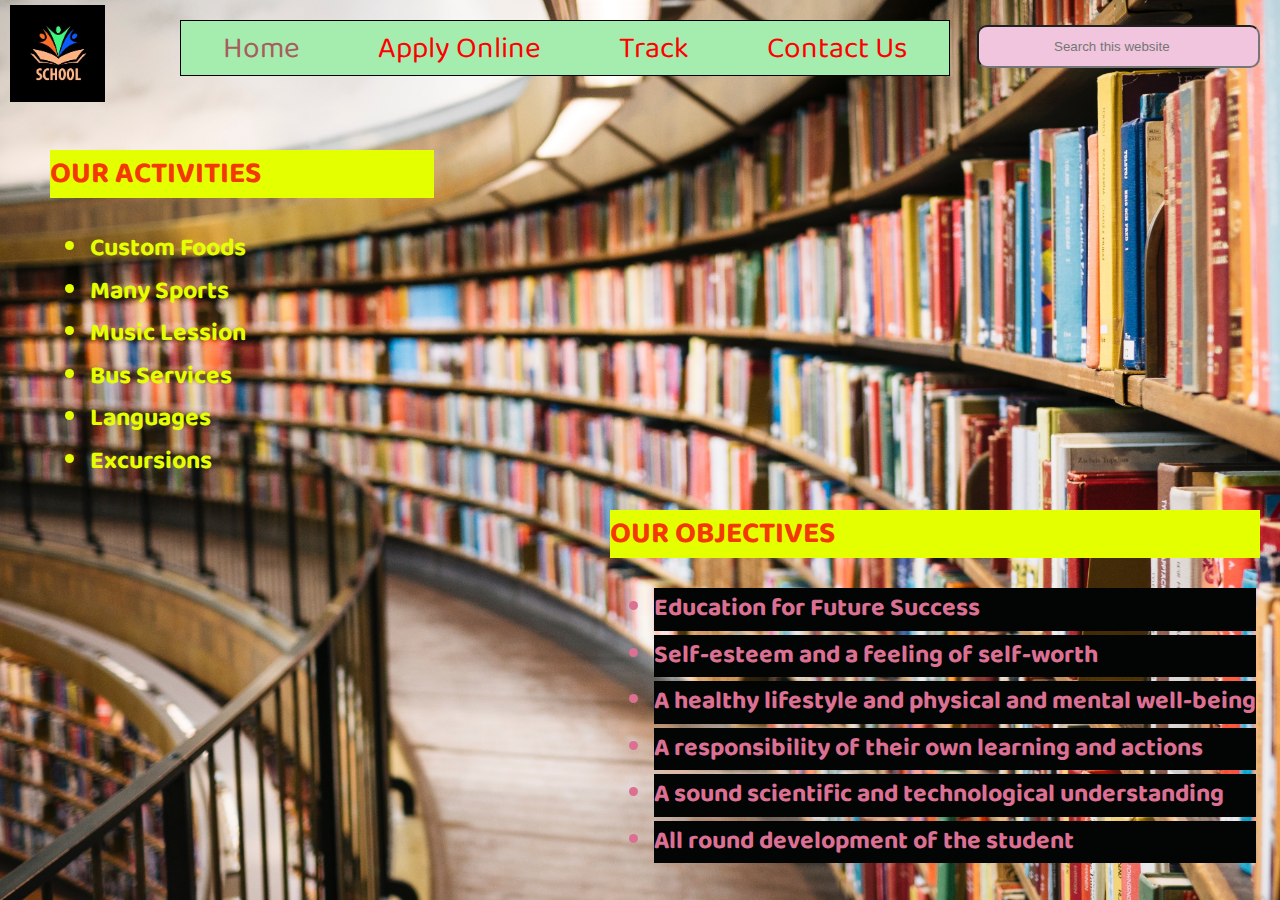
<file: index.html>
<!DOCTYPE html>
<html lang="en">
<head>
    <meta charset="UTF-8">
    <meta http-equiv="X-UA-Compatible" content="IE=edge">
    <meta name="viewport" content="width=device-width, initial-scale=1.0">
    <title>Home</title>
    <link href="https://fonts.googleapis.com/css2?family=Baloo+Bhai+2:wght@500&display=swap" rel="stylesheet">
    <link rel="stylesheet" href="Home.css">
    <style>
    </style>
</head>
<body>
    <header>
        <div id="left">
            <img src="img/logo.png" alt="not loaded">
        </div>   
            <div id="mid">
                <a href="Home.html" class="active">Home </a>
                <a href="Form.html">Apply Online </a>
                <a href="#">Track </a>
                <a href="#">Contact Us </a>                
            </div>
        <div id="right">
            <input type="text" name="search" id="search" placeholder="Search this website"> 
        </div>
    </header> 
    <div class="container" id="conleft">
        <h3>OUR ACTIVITIES</h3>
        <ul>
            <li>Custom Foods</li>
            <li>Many Sports</li>
            <li>Music Lession</li>
            <li>Bus Services</li>
            <li>Languages</li>
            <li>Excursions</li>
        </ul>
    </div>  
    <div class="container" id="conright">
        <h3>OUR OBJECTIVES</h3>
        <ul>
            <li>Education for Future Success</li>
            <li>Self-esteem and a feeling of self-worth</li>
            <li>A healthy lifestyle and physical and mental well-being</li>
            <li>A responsibility of their own learning and actions</li>
            <li>A sound scientific and technological understanding</li>
            <li>All round development of the student</li>
        </ul>
    </div> 
</body>
</html>
</file>
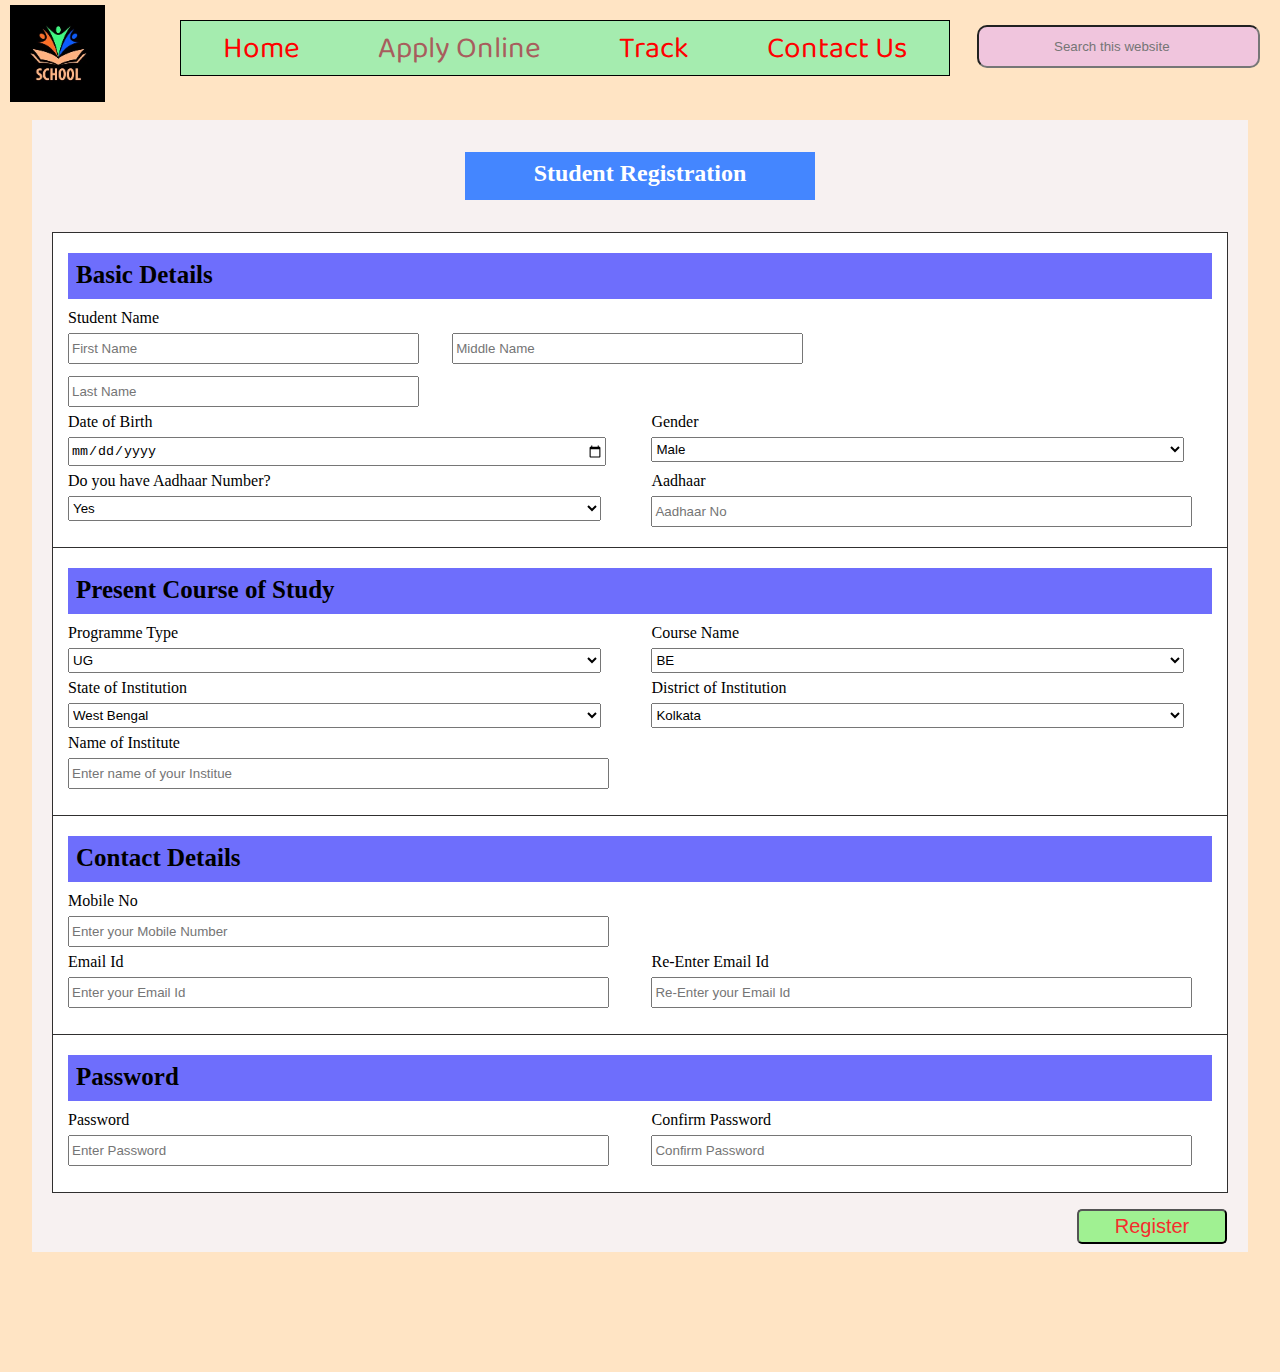
<file: Form.html>
<!DOCTYPE html>
<html lang="en">
<head>
    <meta charset="UTF-8">
    <meta http-equiv="X-UA-Compatible" content="IE=edge">
    <meta name="viewport" content="width=device-width, initial-scale=1.0">
    <title>Application Form</title>
    <link rel="stylesheet" href="Form.css">
    <link href="https://fonts.googleapis.com/css2?family=Baloo+Bhai+2:wght@500&display=swap" rel="stylesheet">
    <style>
    </style>
</head>
<body>
    <header>
        <div id="left">
            <img src="img/logo.png" alt="not loaded">
        </div>   
            <div id="mid">
                <a href="Home.html" >Home </a>
                <a href="Form.html" class="active">Apply Online </a>
                <a href="#">Track </a>
                <a href="#">Contact Us </a>                
            </div>
        <div id="right">
            <input type="text" name="search" id="search" placeholder="Search this website"> 
        </div>
    </header> 
    <form action="Backend.php"></form>
    <div id="outer">
        <form action="Backend.php"></form>
        <h2>Student Registration</h2>
        <div id="basicdetails" class="details">
          <header>Basic Details</header>
          <div id="StudName">
              Student Name <br>
              <input type="text" name="myname" id="fname" placeholder="First Name">
              <input type="text" name="myname" id="mname" placeholder="Middle Name">
              <input type="text" name="myname" id="lname" placeholder="Last Name">
          </div>
          <div class="left">
              Date of Birth <br>
              <input type="date" name="myDOB" id="DOB">
          </div>
          <div class="right">
              Gender <br>
            <label for="Gender"></label>
            <select name="myGender" id="Gender">
                <option value="M">Male</option>
                <option value="F">Female</option>
                <option value="O">Others</option>
            </select>
          </div>
          <div class="left">
              Do you have Aadhaar Number? <br>
              <label for="Do you have Aadhaar Number?"></label>
              <select name="Aadhaar" id="UID">
                  <option value="Y">Yes</option>
                  <option value="N">No</option>
              </select>
          </div>
          <div class="right">
              Aadhaar <br>
              <input type="number" name="myadhar" id="adhar" placeholder="Aadhaar No">
          </div>
        </div>
        <div id="presentcourse" class="details">
            <header>Present Course of Study</header>
            <div class="left">
                Programme Type <br>
                <select name="Program" id="pname">
                    <option value="UG">UG</option>
                    <option value="PG">PG</option>
                    <option value="HS">HS</option>
                    <option value="Oth">Others</option>
                </select>
            </div>
            <div class="right">
                Course Name <br>
                <select name="Course" id="cname">
                    <option value="BE">BE</option>
                    <option value="BA">BA</option>
                    <option value="BSc">BSc</option>
                    <option value="MBBS">MBBS</option>
                    <option value="BLLB">BA-LLB</option>
                    <option value="HS">HS</option>
                </select>
            </div>
            <div class="left">
                State of Institution <br>
                <select name="state" id="soi">
                <option value="Wb">West Bengal</option>
                <option value="Oth">Others</option>
                </select>
            </div>
            <div class="right">
                District of Institution <br>
                <select name="district" id="dist">
                    <option value="k">Kolkata</option>
                    <option value="N24">North 24pgs</option>
                    <option value="s24">South 24pgs</option>
                    <option value="Bd">Bardhaman</option>
                    <option value="Oth">Other</option>
                </select>
            </div>
            <div class="left">
                Name of Institute <br>
                <input type="text" name="intstname" id="iname" placeholder="Enter name of your Institue">
            </div>
        </div>
        <div id="contactdetails" class="details">
            <header>Contact Details</header>
            <div class="left" style="display:block;">
                Mobile No <br>
                <input type="number" name="myNumber" id="phno" placeholder="Enter your Mobile Number">
            </div>
            <div class="left" >
                Email Id<br>
                <input type="email" name="myemail" id="eid" placeholder="Enter your Email Id">
            </div>
            <div class="right" >
                Re-Enter Email Id<br>
                <input type="email" name="myconfirmedemail" id="ceid" placeholder="Re-Enter your Email Id">
            </div>
        </div>
        <div id="password" class="details">
            <header>Password</header>
            <div class="left">
                Password <br>
                <input type="text" name="Password" id="pword" placeholder="Enter Password">
            </div>
            <div class="right">
                Confirm Password <br>
                <input type="text" name="Password" id="cpword" placeholder="Confirm Password">
            </div>
        </div>
        <div id="submit">
            <input type="submit" value="Register">
        </div>
    </div>       
</body>
</html>
</file>
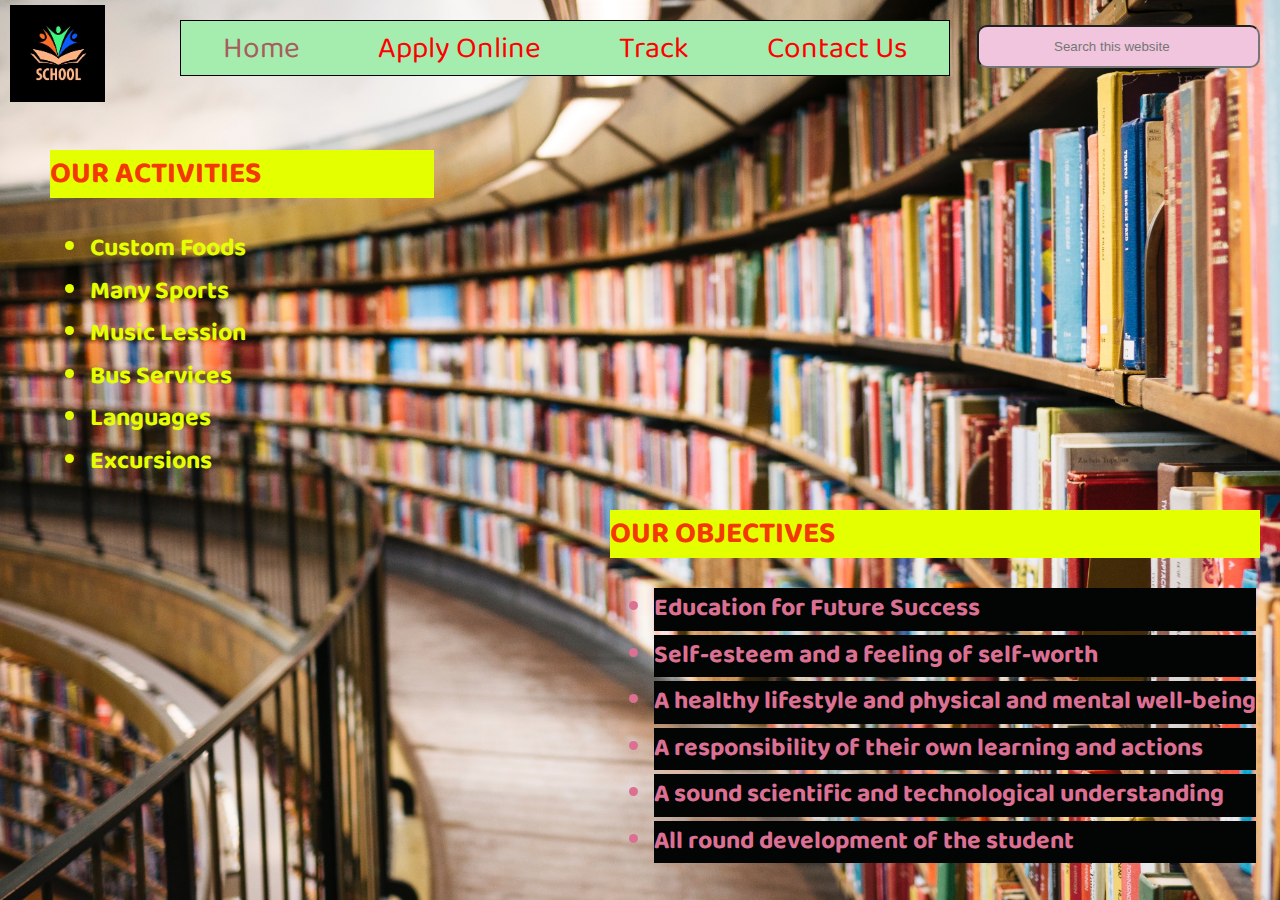
<file: Home.html>
<!DOCTYPE html>
<html lang="en">
<head>
    <meta charset="UTF-8">
    <meta http-equiv="X-UA-Compatible" content="IE=edge">
    <meta name="viewport" content="width=device-width, initial-scale=1.0">
    <title>Home</title>
    <link href="https://fonts.googleapis.com/css2?family=Baloo+Bhai+2:wght@500&display=swap" rel="stylesheet">
    <link rel="stylesheet" href="Home.css">
    <style>
    </style>
</head>
<body>
    <header>
        <div id="left">
            <img src="img/logo.png" alt="not loaded">
        </div>   
            <div id="mid">
                <a href="Home.html" class="active">Home </a>
                <a href="Form.html">Apply Online </a>
                <a href="#">Track </a>
                <a href="#">Contact Us </a>                
            </div>
        <div id="right">
            <input type="text" name="search" id="search" placeholder="Search this website"> 
        </div>
    </header> 
    <div class="container" id="conleft">
        <h3>OUR ACTIVITIES</h3>
        <ul>
            <li>Custom Foods</li>
            <li>Many Sports</li>
            <li>Music Lession</li>
            <li>Bus Services</li>
            <li>Languages</li>
            <li>Excursions</li>
        </ul>
    </div>  
    <div class="container" id="conright">
        <h3>OUR OBJECTIVES</h3>
        <ul>
            <li>Education for Future Success</li>
            <li>Self-esteem and a feeling of self-worth</li>
            <li>A healthy lifestyle and physical and mental well-being</li>
            <li>A responsibility of their own learning and actions</li>
            <li>A sound scientific and technological understanding</li>
            <li>All round development of the student</li>
        </ul>
    </div> 
</body>
</html>
</file>
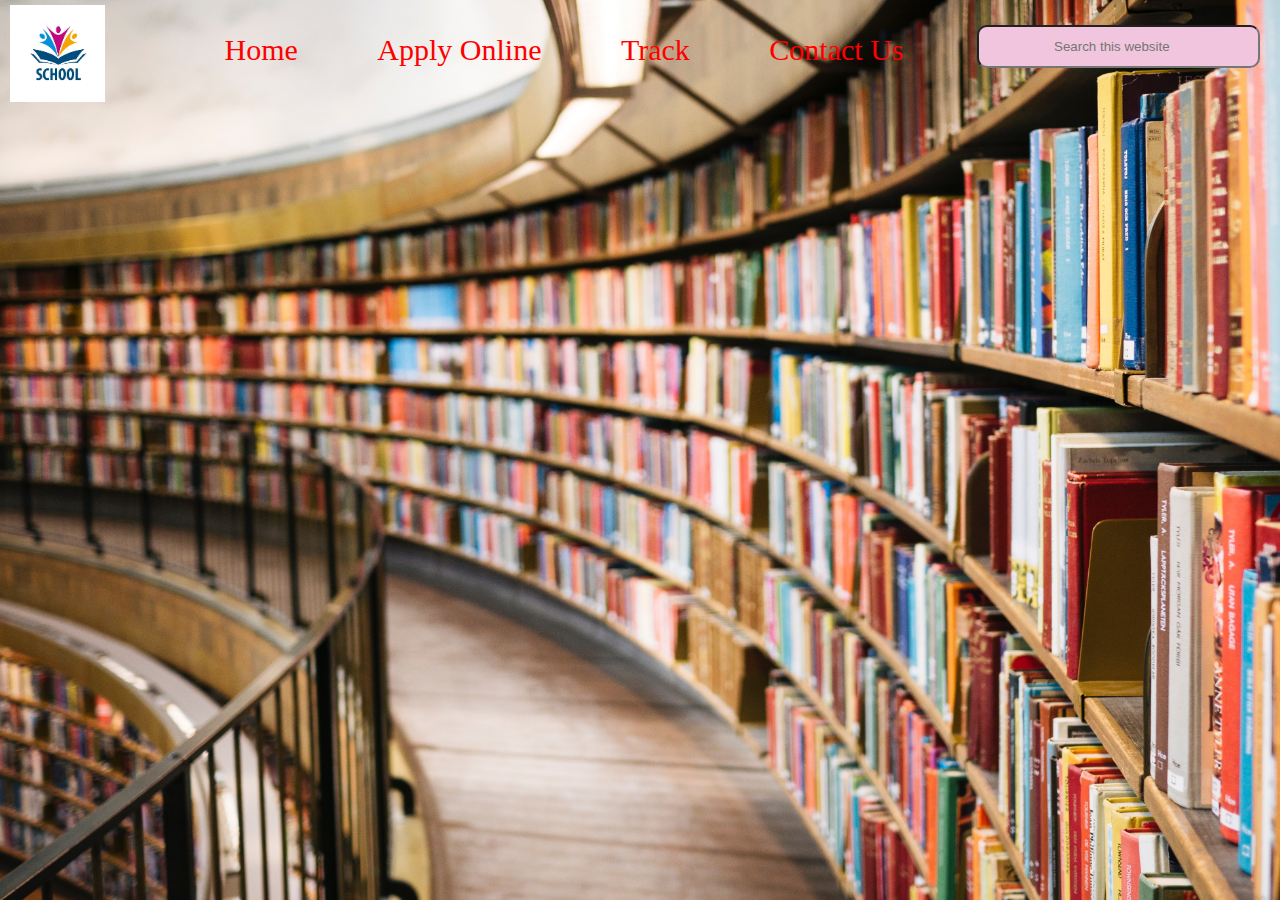
<file: website1.html>
<!DOCTYPE html>
<html lang="en">
<head>
    <meta charset="UTF-8">
    <meta http-equiv="X-UA-Compatible" content="IE=edge">
    <meta name="viewport" content="width=device-width, initial-scale=1.0">
    <title>Website 1</title>
    <link rel="stylesheet" href="project.css">
</head>
<body>
    <header>
        <div id="left">
            <img src="img/logo.png" alt="not loaded">
        </div>   
            <div id="mid">
                <a href="#">Home </a>
                <a href="https//google.com">Apply Online </a>
                <a href="#">Track </a>
                <a href="#">Contact Us </a>                
            </div>
        <div id="right">
            <input type="text" name="search" id="search" placeholder="Search this website"> 
        </div>
    </header>        
</body>
</html>
</file>
<file: Home.css>
body{
    background-image:url('img/bg1.jpg');
    background-size: 1440px 900px;
    background-repeat: no-repeat;
    margin:0px;
    padding:0px;
    font-family: 'Baloo Bhai 2', 'cursive';
    background-color: #e9ffc7;
}
#left{
    display: inline-block;
    /*border: 3px solid red;*/
    position:absolute;
    left:10px;
    top:5px;
}
#left img{
    width: 95px;
    filter:invert(100%);
}
#mid{
    /*border :3px solid blue;*/
    width:60%;
    height :50px;
    margin:18px 180px;
    position:absolute;
    top:2px;
    text-align:center;
    border:1px solid black;
    padding-top:4px;
    background-color:#a5ecaf;
}
#mid a{
    color:red;
    font-size: 30px;
    text-decoration: none;
    margin : 13px 20px;
    padding: 16px 16px;
}
#mid a:hover{
    color: white;
}
#mid a.active{
    color: rgb(168, 93, 93);
}
#right input{
    position: absolute;
    top:25px;
    right:20px;
    background-color: rgb(240, 197, 221);
    padding: 12px 75px;
    /*border: 2px solid black;*/
    border-radius: 10px;
    width: 129px;
}
#conleft{
    display: inline-block;
    width:30%;
    position: absolute;
    top:120px;
    left:50px; 
}
#conright{
    display: inline-block;
    position: absolute;
    top:480px;
    right:20px; 
}
div.container h3{
    color:#f33901;
    font-size: 30px;
    background-color: #e4ff00;
}
div#conleft li{
    font-size:25px;
    line-height:1.7em;
    font-weight: bolder;
    color:#e4ff00;
}
div#conright li{
    font-size: 25px;
    line-height: 1.7em;
    font-weight: bolder;
    margin:4px;
    color:palevioletred;
    background-color: #030404;
}
div#conleft li:hover{
    font-size: 30px;
    background-color: palevioletred;
}
div#conright li:hover{
    color:red;
    background-color: azure;    
}
</file>
<file: Form.css>
body{
    margin:0px;
    padding:0px;
    background-color: bisque;
}
#left{
    display: inline-block;
    /*border: 3px solid red;*/
    position:absolute;
    left:10px;
    top:5px;
}
#left img{
    filter:invert(100%);
    width: 95px;
}
#mid{
    /*border :3px solid blue;*/
    width:60%;
    height :50px;
    margin:18px 180px;
    position:absolute;
    top:2px;
    text-align:center;
    font-family: 'Baloo Bhai 2', 'cursive';
    border:1px solid black;
    padding-top:4px;
    background-color:#a5ecaf;
}
#mid a{
    color: red;
    font-size: 30px;
    text-decoration: none;
    margin : 13px 20px;
    padding: 16px 16px;
}
#mid a:hover{
    color: white;
}
#mid a.active{
    color: rgb(168, 93, 93);
}
#right input{
    position: absolute;
    top:25px;
    right:20px;
    background-color: rgb(240, 197, 221);
    padding: 12px 75px;
    /*border: 2px solid black;*/
    border-radius: 10px;
    width: 129px;
}
div#outer{
    height: 1100px;
    width:95%;
    margin:120px auto;
    padding-top:32px;
    /*border: 3px solid black;*/
    background-color: rgb(247 241 241);
}
div#outer h2{
    background-color: rgb(68, 134, 255);
    color:white;
    width:350px;
    height:40px;
    margin:32px auto;
    margin-top:0px;
    text-align: center;
    padding-top: 8px;
}
div.details{
    margin:0px 20px;
    padding:20px 15px; 
    background-color: white;
    border:1px solid rgb(48, 47, 47);
    border-top:0px;    
}
div.details header{
    background-color:rgb(110, 110, 252);
    height:30px;
    font-weight:bold;
    padding:8px;
    font-size: 25px;
    margin-bottom: 10px;
}
div#StudName input{
    width:30%;
    margin:6px 0px;
    margin-right: 29px;
    height:25px;
}
div.left{
    display:inline-block;
    Width:49%;
}
div.right{
    display:inline-block;
    float: right;
    Width:49%;
}
div.left input,select{
   margin:6px 0px;
   width:95%; 
   height:25px;
}
div.right input,select{
    margin:6px 0px;
    width:95%;
    height:25px;  
}
div#submit input{
    display:inline-block;
    width:150px;
    float: right;
    font-size: 20px;
    text-align: center;
    margin-top:16px;
    padding:4px 0px;
    margin-right:21px;
    background-color: rgb(160 ,241, 146);
    color:rgb(245, 45, 45);
    cursor: pointer;
    border-radius: 5px;
}
#submit input:hover{
    background-color: rgb(247, 63, 149);
    color: white;
}
div#basicdetails{
    border-top:1px solid rgb(48, 47, 47);
}
</file>
<file: project.css>
body{
    background-image:url('img/bg1.jpg');
    background-size: 1440px 900px;
    margin:0px;
    padding:0px;
}
#left{
    display: inline-block;
    /*border: 3px solid red;*/
    position:absolute;
    left:10px;
    top:5px;
}
#left img{
    width: 95px;
}
#mid{
    /*border :3px solid blue;*/
    width:60%;
    height :50px;
    margin:18px 180px;
    position:absolute;
    top:15px;
    text-align:center;
    /*background-color:#a5ecaf;*/
}
#mid a{
    color: red;
    font-size: 30px;
    text-decoration: none;
    margin : 13px 20px;
    padding: 16px 16px;
}
#mid a:hover{
    color: white;
    background-color: rgb(224, 125, 216);
}
#mid a.active{
    color: rgb(168, 93, 93);
}
#right input{
    position: absolute;
    top:25px;
    right:20px;
    background-color: rgb(240, 197, 221);
    padding: 12px 75px;
    /*border: 2px solid black;*/
    border-radius: 10px;
    width: 129px;
}
</file>
